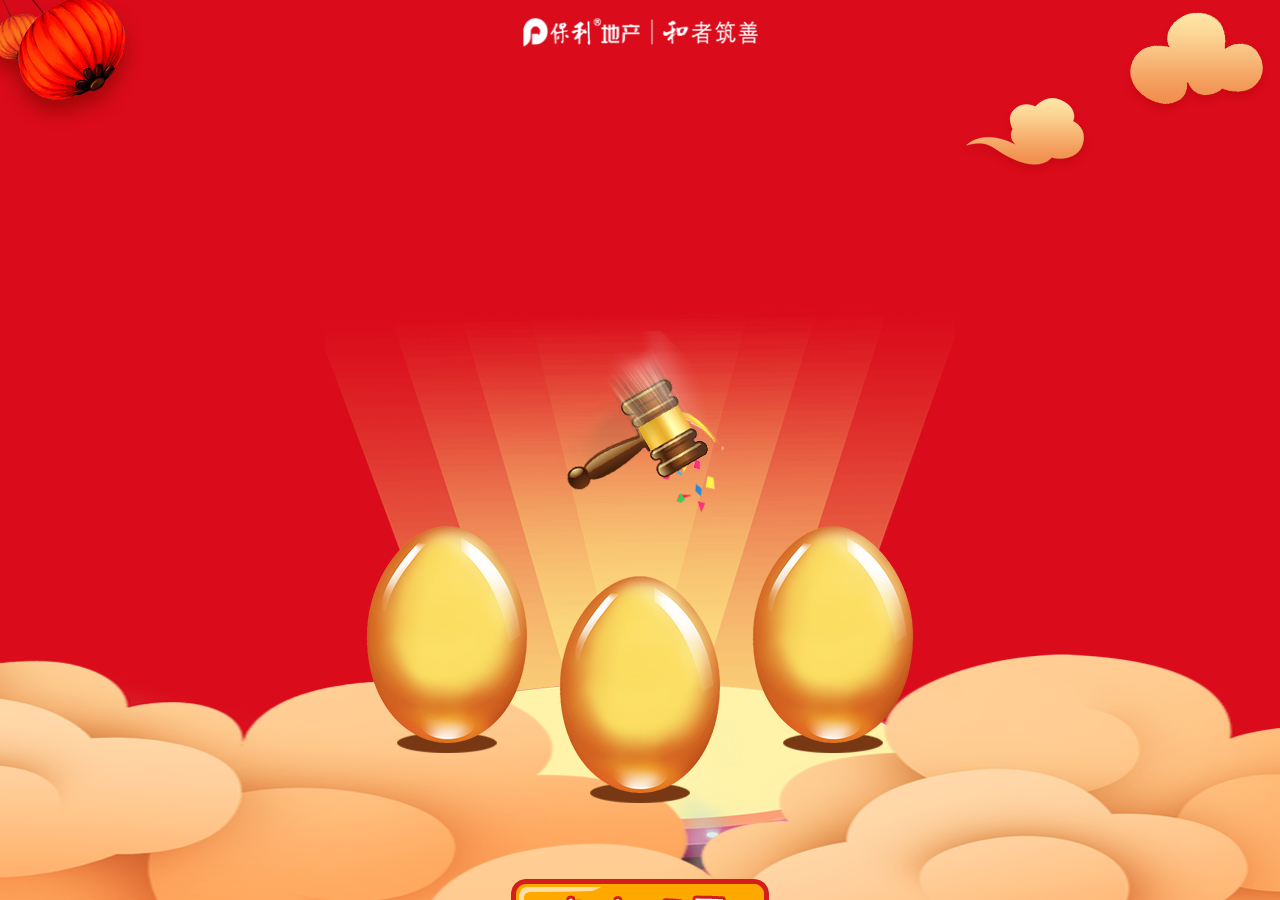
<file: egg.html>
<!doctype html>
<html lang="en">
<head>
    <meta charset="UTF-8">
    <meta name="viewport"
          content="width=device-width, user-scalable=no, initial-scale=1.0, maximum-scale=1.0, minimum-scale=1.0">
    <meta http-equiv="X-UA-Compatible" content="ie=edge">
    <link rel="stylesheet" href="css/egg.css">
    <link rel="stylesheet" href="css/animation.css">
    <title>Document</title>
</head>
<body>
<div class="jd_bg">
    <div class="logo"><img src="img/logo.png" alt=""></div>
    <div class="dl"><img src="img/dl.png" alt=""></div>
    <div class="right_yun"><img src="img/right_yun.png" alt=""></div>
    <div class="small_yun"><img src="img/small_yun.png" alt=""></div>
    <div class="beiguang top-bottom a-bouncein-forever"><img src="img/beiguang.png" alt=""></div>
    <div class="jd_taimian"><img src="img/jd_taimian.png" alt=""></div>
    <div class="jd_yun cloudBigSmall"><img src="img/jd_yun.png" alt=""></div>
    <div id="jd">
        <div class="jd_zong">
            <div class="box">
                <div class="jd_2">
                    <div class="yy2">
                        <img src="img/yy2.png" alt="">
                    </div>
                    <div class="jd2_pic">
                        <img src="img/jd_2.png" alt="">
                    </div>
                </div>
            </div>
            <div class="box">
                <div class="jd_2">
                    <div class="yy2">
                        <img src="img/yy2.png" alt="">
                    </div>
                    <div class="jd2_pic">
                        <img src="img/jd_2.png" alt="">
                    </div>
                </div>
            </div>
            <div class="box">
                <div class="jd_2">
                    <div class="yy2">
                        <img src="img/yy2.png" alt="">
                    </div>
                    <div class="jd2_pic">
                        <img src="img/jd_2.png" alt="">
                    </div>
                </div>
            </div>
        </div>
    </div>
    <div class="caidai top-bottom "><img src="img/caidai.png" alt=""></div>
    <div class="openegg"><img src="img/openegg.png" alt=""></div>
    <div class="guangxian top-bottom "><img src="img/guangxian.png" alt=""></div>
    <div class="jinghua top-bottom "><img src="img/jinghua.png" alt=""></div>
    <div class="anniu a-bouncein"><img src="img/button.png" alt=""></div>
    <p class="hammer cloudBigSmall" id="hammer"><img src="img/chuizi.png" alt=""></p>
</div>
</body>
<script src="js/rem.js"></script>
<script src="js/egg.js"></script>
<script src="js/jquery-3.2.1.min.js"></script>
<script>
    $(".box").click(function() {
        var posL = $(this).position().left + $(this).width();
        $("#hammer").show().css('left', posL);
    })
    $(".box").click(function() {
        $(this).children("div").hide();
        eggClick($(this));
    });
    function eggClick(obj) {
        var _this = obj;
            _this.unbind('click'); //解除click
            $(".hammer").css({"top":_this.position().top-55,"left":_this.position().left});
            $(".hammer").animate({//锤子动画
                    "top":_this.position().top+325,
                    "left":_this.position().left-125,
                },30
            );
            $(".hammer img").css({
                transform:"rotate(90deg)"
            })
        setInterval(function () {
            $(".hammer").css({display:"none"})
        },300)
        setInterval(function () {
            $(".caidai img").css({
                transform:"scale(1)"
            })
            $(".jinghua img").css({
                transform:"scale(1)"
            })
            $(".guangxian img").css({
                transform:"scale(1)"
            })
        },350)
    }
</script>
</html>
</file>
<file: css/egg.css>
*{
    margin: 0;
    padding: 0;
}
img{
    width: 100%;
    height: 100%;
}
.jd_bg{
    width: 100vw;
    height: 100vh;
    background: #da0b1b;
    position: relative;
    overflow: hidden;
}
.logo{
    width: 2.35rem;
    height: .29rem;
    position: absolute;
    top: .18rem;
    left:0;
    right: 0;
    margin: auto;
}
.logo img{
    float: left;
}
.dl{
    width: 1.44rem;
    height: 1.31rem;
    position: absolute;
    top:0;
    left: 0;
}
.right_yun{
    width: 1.7rem;
    height: 1.14rem;
    position: absolute;
    right: .08rem;
    top:.1rem;
}
.small_yun{
    width: 1.32rem;
    height: .82rem;
    position: absolute;
    top:.86rem;
    right: 1.88rem;
}
.jd_taimian{
    width: 5.73rem;
    height: 2.19rem;
    position: absolute;
    top:6.83rem;
    left:0;
    right:0;
    margin: auto;
}
.jd_yun{
    width: 100%;
    height: 2.63rem;
    position: fixed;
    bottom: 0;
    left:0;
}
.jd_1{
    width: 2.05rem;
    height: 2.67rem;
    position: relative;
    float: left;
    margin-left: .1rem;
}
.jd_1 .jd_pic{
    width: 2.05rem;
    height: 2.67rem;
    position: absolute;
    top:0;
    left: 0;
}
.jd_1 .yy{
    width: 1.22rem;
    height: .25rem;
    position: absolute;
    left:0;
    right: 0;
    bottom: -.1rem;
    margin: auto;
}
.jd_1 .yy img{
    float: left;
}
#jd{
    width: 5.73rem;
    height: 2.67rem;
    position: absolute;
    left:0;
    right: 0;
    top:5.26rem;
    margin: auto;
}
.jd_zong{
    width: 5.73rem;
    height: 2.67rem;
    position: relative;
}
.box{
    width: 1.67rem;
    height: 2.17rem;
    position: absolute;
}

.jd_2{
    width: 1.67rem;
    height: 2.17rem;
    position: relative;
}
.jd_2 .jd2_pic{
    width: 1.67rem;
    height: 2.17rem;
    position: absolute;
    top:0;
    left:0;
}
.jd_2 .yy2{
    width: 1rem;
    height: .2rem;
    position: absolute;
    bottom: -.1rem;
    left:0;
    right: 0;
    margin: auto;
}
.jd_2 .yy2 img{
    float: left;
}
.caidai{
    width: 100%;
    height: 8.75rem;
    position: absolute;
    top: 1.4rem;
    left:0;
    display: none;
}
.caidai img{
    transform:scale(0.2);
    transition:All 0.4s ease-in-out;
}
.openegg{
    width: 4.1rem;
    height: 2.35rem;
    position: absolute;
    top:5.54rem;
    left:0;
    right:0;
    margin: auto;
    display: none;
}
.jinghua{
    width: 6rem;
    height: 4.69rem;
    position: absolute;
    top:3.07rem;
    left:0;
    right: 0;
    margin: auto;
    display: none;
}
.jinghua img{
    transform:scale(0.2);
    transition:All 0.4s ease-in-out;
}
.guangxian{
    width: 5.32rem;
    height: 5.65rem;
    position: absolute;
    top:2.63rem;
    left: 0;
    right: 0;
    margin: auto;
    display: none;
}
.guangxian img{
    transform:scale(0.2);
    transition:All 0.4s ease-in-out;
}
.anniu{
    width: 2.58rem;
    height: .71rem;
    position: absolute;
    top: 8.59rem;
    left:0;
    right:0;
    margin: auto;
}

.box:nth-child(1){
    top:0;
    left:.1rem;
    /*animation: myfirst 6s infinite;*/
    animation-timing-function:linear;
    z-index: 2;
}
.box:nth-child(2){
    top:.5rem;
    left:0;
    right: 0;
    margin: auto;
    /*animation: mytow 6s infinite;*/
    animation-timing-function:linear;
    z-index: 2;
}
.box:nth-child(3){
    top:0;
    right:.1rem;
    /*animation: mythree 6s infinite;*/
    animation-timing-function:linear;
    z-index: 2;
}

@keyframes myfirst{
    0% {
        transform: translate(0,0);
    }
    33%{
        transform:  translate(4rem,0);
    }
    66%{
        transform:  translate(2rem,.5rem);
    }
    100% {
        transform: translate(0,0);
    }
}
@keyframes mytow{
    0% {
        transform: translate(0,0);
    }

    33% {
        transform:  translate(-2rem,-.5rem);
    }
    66%{
        transform:  translate(2rem,-.5rem);
    }
    100% {
        transform: translate(0,0);
    }
}
@keyframes mythree{
    0% {
        transform: translate(0,0);
    }
    33% {
        transform:  translate(-2rem,.5rem);
    }
    66%{
        transform:  translate(-4rem,0);
    }
    100% {
        transform: translate(0,0);
    }
}
.hammer{
    width: 1.67rem;
    height: 1.82rem;
    position: absolute;
    top: 3.3rem;
    left:0;
    right:0;
    margin: auto;
    z-index: 999;
    transition: .3s all ease-in;
}
.beiguang{
    width: 6.3rem;
    height: 4.19rem;
    position: absolute;
    top: 3.1rem;
    left:0;
    right: 0;
    margin: auto;
}
.hammer img{
    transition: .3s all ease-in;
}
</file>
<file: css/animation.css>
/* animation 
.a-bounce,.a-flip,.a-flash,.a-shake,.a-swing,.a-wobble,.a-ring{
    -webkit-animation:1s ease;
    -moz-animation:1s ease;
    -ms-animation:1s ease;
    animation:1s ease;}
.a-fadein,.a-fadeinT,.a-fadeinR,.a-fadeinB,.a-fadeinL,.a-bounceinT,.a-bounceinR,.a-bounceinB,.a-bounceinL,.a-rotatein,.a-rotateinLT,.a-rotateinLB,.a-rotateinRT,.a-rotateinRB,.a-flipin,.a-flipinX,.a-flipinY{
    -webkit-animation:1s ease-out backwards;
    -moz-animation:1s ease-out backwards;
    -ms-animation:1s ease-out backwards;
    animation:1s ease-out backwards;
}
*/
/* 弹入 一次*/
.a-bouncein{
    -webkit-animation:1s ease-in forwards;
    -moz-animation:1s ease-in forwards;
    -ms-animation:1s ease-in forwards;
    animation:1s ease-in forwards;
}
/* 弹入 永久*/
.a-bouncein-forever {
    -webkit-animation:1s infinite linear;
    -moz-animation:1s infinite linear;
    -ms-animation:1s infinite linear;
    animation:1s infinite linear;
}

/* 弹入 公用*/
.a-bouncein,.a-bouncein-forever{
    -webkit-animation-name:bouncein;
    -moz-animation-name:bouncein;
    -ms-animation-name:bouncein;
    animation-name:bouncein;

}


.cloudBigSmall{
    -webkit-animation:3s infinite linear;
    -moz-animation:3s infinite linear;
    -ms-animation:3s infinite linear;
    animation:3s infinite linear;

    -webkit-animation-name:bigsmall;
    -moz-animation-name:bigsmall;
    -ms-animation-name:bigsmall;
    animation-name:bigsmall;

    
}

.top-bottom{
    
    -webkit-animation:3s infinite linear;
    -moz-animation:3s infinite linear;
    -ms-animation:3s infinite linear;
    animation:3s infinite linear;

    -webkit-animation-name:topbottom;
    -moz-animation-name:topbottom;
    -ms-animation-name:topbottom;
    animation-name:topbottom;
}

.down-up{
    -webkit-animation:3s ease;
    -moz-animation:3s ease;
    -ms-animation:3s ease;
    animation:3s ease;

    -webkit-animation-name:downup;
    -moz-animation-name:downup;
    -ms-animation-name:downup;
    animation-name:downup;
}


/* 弹入 */
@-webkit-keyframes bouncein{
    0%{opacity:0;-webkit-transform:scale(0.3);}
    50%{opacity:1;-webkit-transform:scale(1.05);}
    70%{-webkit-transform:scale(0.9);}
    100%{-webkit-transform:scale(1);}
}
@-moz-keyframes bouncein{
    0%{opacity:0;-moz-transform:scale(0.3);}
    50%{opacity:1;-moz-transform:scale(1.05);}
    70%{-moz-transform:scale(0.9);}
    100%{-moz-transform:scale(1);}
}
@-ms-keyframes bouncein{
    0%{opacity:0;-ms-transform:scale(0.3);}
    50%{opacity:1;-ms-transform:scale(1.05);}
    70%{-ms-transform:scale(0.9);}
    100%{-ms-transform:scale(1);}
}
@keyframes bouncein{
    0%{opacity:0;transform:scale(0.3);}
    50%{opacity:1;transform:scale(1.05);}
    70%{transform:scale(0.9);}
    100%{transform:scale(1);}
}
/* 弹入end */

/* 放大缩小 */

@-webkit-keyframes bigsmall{
    0%{-webkit-transform:scale(1);}   
    50%{-webkit-transform:scale(1.2);}
    100%{-webkit-transform:scale(1);}
    
}
@-moz-keyframes bigsmall{
    0%{-moz-transform:scale(1);}
    50%{-moz-transform:scale(1.2);}
    100%{-moz-transform:scale(1);}
   
}
@-ms-keyframes bigsmall{
    0%{-ms-transform:scale(1);}
    50%{-ms-transform:scale(1.2);}
    100%{-ms-transform:scale(1);}
    
}
@keyframes bigsmall{
    0%{transform:scale(1);}
    50%{transform:scale(1.2);}
    100%{transform:scale(1);}
   
}

/* 放大缩小end */

/* 上下移动 */

@-webkit-keyframes topbottom{
    0%{-webkit-transform:translateY(0px);}   
    50%{-webkit-transform:translateY(-20px);}  
    100%{-webkit-transform:translateY(0px);}
    
}
@-moz-keyframes topbottom{
    0%{-moz-transform:translateY(0px);}
    50%{-webkit-transform:translateY(-20px);}  
    100%{-moz-transform:translateY(0px);}
   
}
@-ms-keyframes topbottom{
    0%{-ms-transform:translateY(0px);}
    50%{-webkit-transform:translateY(-20px);}  
    100%{-ms-transform:translateY(0px);}
    
}
@keyframes topbottom{
    0%{transform:translateY(0px);}
    50%{-webkit-transform:translateY(-20px);}  
    100%{transform:translateY(0px);}
   
}

/* 上下移动end */

/* 从下往上升起 */

@-webkit-keyframes downup{
    0%{-webkit-transform:translateY(+58.8vh);}   
    100%{-webkit-transform:translateY(0);}
    
}
@-moz-keyframes downup{
    0%{-moz-transform:translateY(+58.8vh);}
    100%{-moz-transform:translateY(0);}
   
}
@-ms-keyframes downup{
    0%{-ms-transform:translateY(+58.8vh);}
    100%{-ms-transform:translateY(0);}
    
}
@keyframes downup{
    0%{transform:translateY(+58.8vh);}
    100%{transform:translateY(0);}
   
}
</file>
